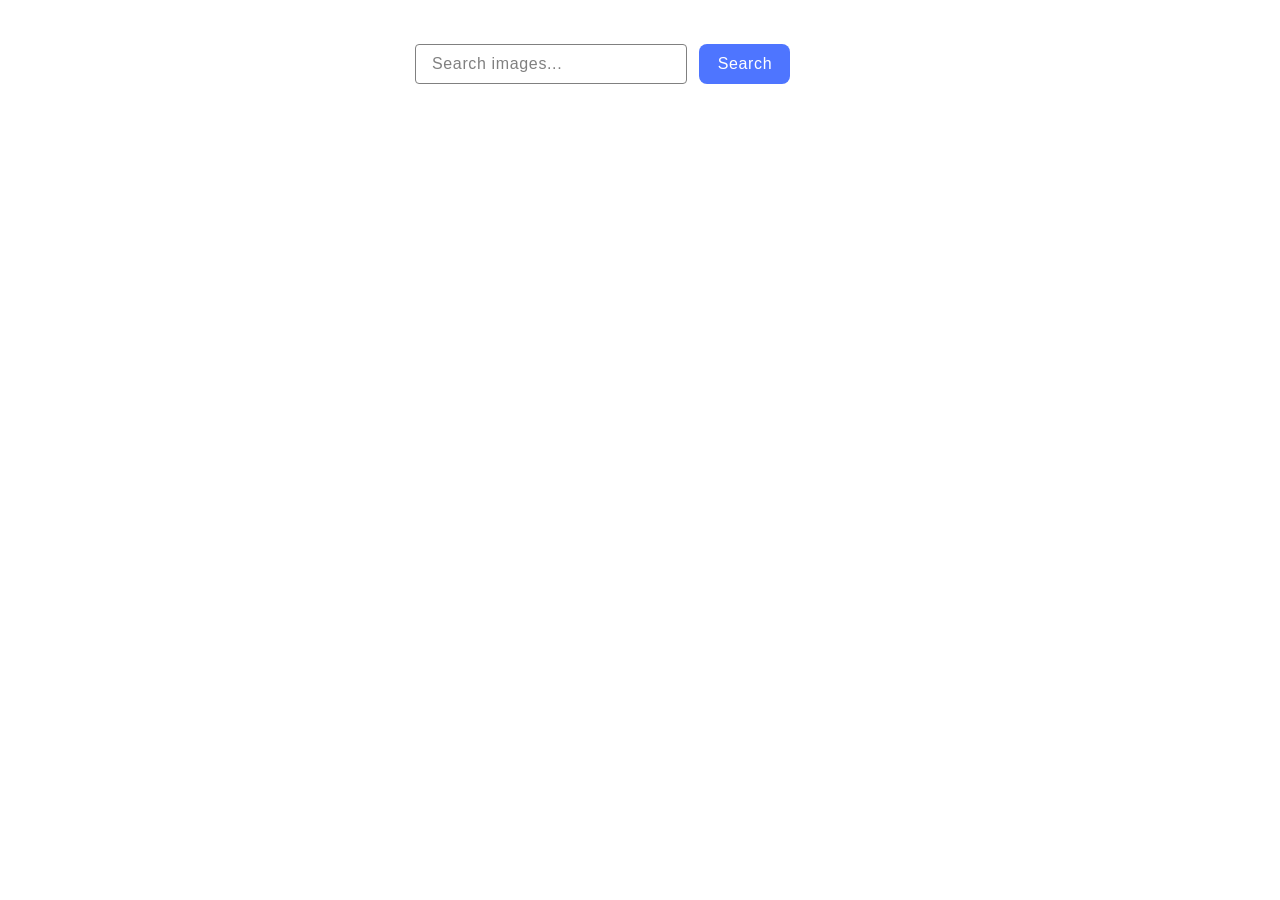
<file: src/index.html>
<!DOCTYPE html>
<html lang="en">

<head>
  <meta charset="UTF-8" />
  <link rel="icon" type="image/svg+xml" href="/favicon.svg" />
  <meta name="viewport" content="width=device-width, initial-scale=1.0" />
  <title>goit-js-hw-11</title>
  <link rel="stylesheet" href="./css/styles.css" />
</head>

<body>
  <section>
    <form class="search-form">
      <input type="text" class="search-input" name="searchField" placeholder="Search images..." />
      <button type="submit" class="search-btn">Search</button>
    </form>
    <span class="loader visually-hidden"></span>
  </section>
  <section>
    <ul class="gallery"></ul>
  </section>

  <script type="module" src="./main.js"></script>
</body>

</html>
</file>
<file: src/css/styles.css>
@import url('./reset.css');

body {
  font-family: 'Montserrat', sans-serif;
  box-sizing: border-box;
}

section {
  padding-top: 36px;
}

.search-form {
  width: 450px;
  margin: 0 auto;
}

.search-input {
  padding-left: 16px;
  outline: transparent;
  border: 1px solid #808080;
  border-radius: 4px;
  width: 272px;
  height: 40px;
  margin-right: 8px;
  box-sizing: border-box;
  font-weight: 400;
  font-size: 16px;
  line-height: 1.5;
  letter-spacing: 0.04em;
  color: #2e2f42;
  transition: border-color 0.5s ease-in-out;
}

.search-input:hover {
  border-color: #000;
}

.search-input:focus {
  border-color: #4e75ff;
}

.search-input::placeholder {
  color: #808080;
}

.search-btn {
  border: none;
  border-radius: 8px;
  padding: 8px 16px;
  min-width: 91px;
  height: 40px;
  background: #4e75ff;
  font-weight: 500;
  font-size: 16px;
  letter-spacing: 0.04em;
  color: #fff;
  transition: background-color 0.5s ease-in-out;
}

.search-btn:hover,
.search-btn:focus {
  background: #6c8cff;
}

.gallery {
  display: flex;
  flex-wrap: wrap;
  gap: 24px;
  justify-content: center;
}

.gallery-item {
  border: 1px solid #808080;
  width: 360px;
  height: 200px;
}

.gallery-item-img {
  display: block;
  height: 80%;
  width: 100%;
  object-fit: cover;
}

.photo-info-list {
  display: flex;
  padding: 4px 20px;
  justify-content: space-between;
}

.photo-data-name {
  font-weight: 600;
  font-size: 12px;
  line-height: 1.33333;
  letter-spacing: 0.04em;
  color: #2e2f42;
}

.photo-data {
  font-weight: 400;
  font-size: 12px;
  line-height: 2;
  letter-spacing: 0.04em;
  color: #2e2f42;
}

/* Loader */
.loader {
  width: 48px;
  height: 48px;
  border: 3px solid #FFF;
  border-radius: 50%;
  display: inline-block;
  position: relative;
  box-sizing: border-box;
  animation: rotation 1s linear infinite;
}

.loader::after {
  content: '';
  box-sizing: border-box;
  position: absolute;
  left: 50%;
  top: 50%;
  transform: translate(-50%, -50%);
  width: 40px;
  height: 40px;
  border-radius: 50%;
  border: 3px solid transparent;
  border-bottom-color: #FF3D00;
}

@keyframes rotation {
  0% {
    transform: rotate(0deg);
  }

  100% {
    transform: rotate(360deg);
  }
}

.visually-hidden {
  position: absolute;
  width: 1px;
  height: 1px;
  margin: -1px;
  border: 0;
  padding: 0;
  white-space: nowrap;
  clip-path: inset(100%);
  clip: rect(0 0 0 0);
  overflow: hidden;
}
</file>
